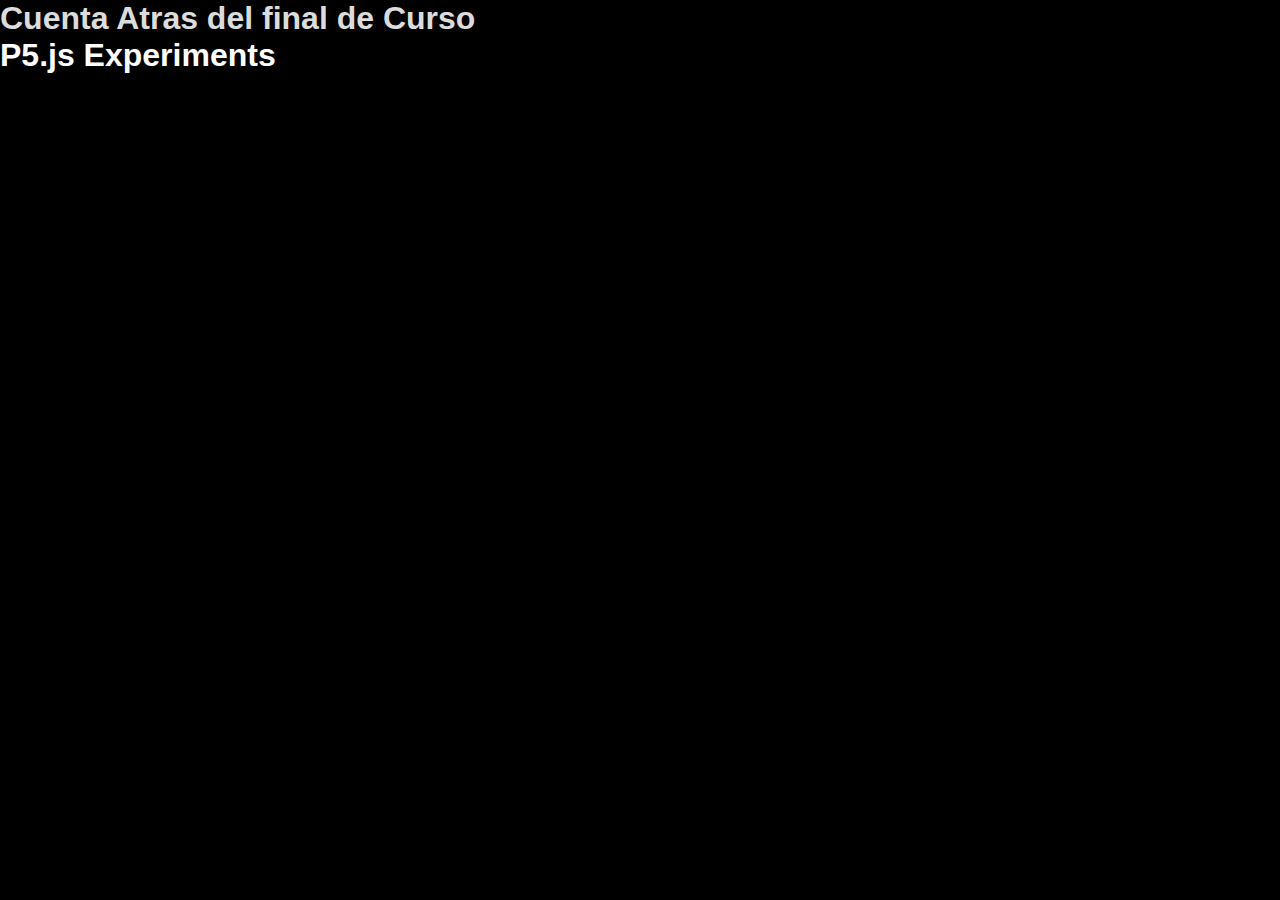
<file: main/index.html>
<!DOCTYPE html>
<html lang="en">
<head>
    <meta charset="UTF-8">
    <meta name="viewport" content="width=device-width, initial-scale=1.0">
    <title>Juanpa Garrido</title>
    <link rel="stylesheet" href="styles.css">
</head>
<body>
    <a href="https://timedown.jpgp.es">
        <h1>Cuenta Atras del final de Curso</h1>
    </a>
    <a href="https://jpgp.es/experiment">
        <h1>P5.js Experiments</h1>
    </a>
</body>
</html>
</file>
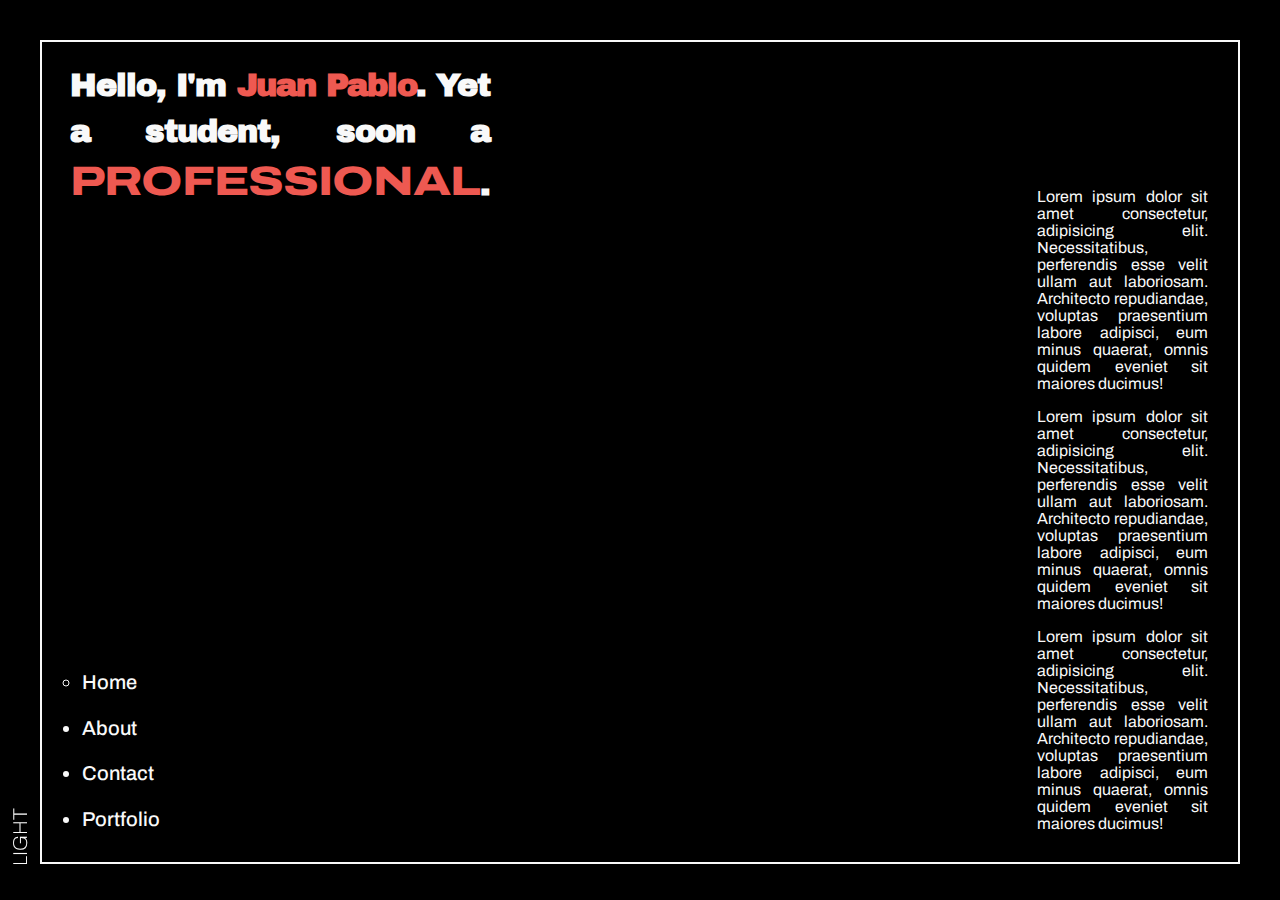
<file: portfolio/index.html>
<!DOCTYPE html>
<html lang="es" data-theme="dark">
<head>
    <meta charset="UTF-8">
    <meta name="viewport" content="width=device-width, initial-scale=1.0">
    <title>Juanpa</title>
    <link rel="stylesheet" href="style.css">

    <link rel="preconnect" href="https://fonts.googleapis.com">
    <link rel="preconnect" href="https://fonts.gstatic.com" crossorigin>
    <link href="https://fonts.googleapis.com/css2?family=Archivo+Black&display=swap" rel="stylesheet">
    <link href="https://fonts.googleapis.com/css2?family=Archivo:ital,wght@0,100;0,200;0,300;0,400;0,500;0,600;0,700;0,800;0,900;1,100;1,200;1,300;1,400;1,500;1,600;1,700;1,800;1,900&display=swap" rel="stylesheet">

    <script src="script.js"></script>
</head>
<body style="margin: 0px;">
    <div id="buttons">
        <li id="toggle" onclick="toggleDarkMode();">DARK</li>
    </div>
    <div id="frame">
        <div id="presentation" style="letter-spacing: -1px; ">
            <h1 id="presentationText">Hello, I'm <span style="color: #EE5951;">Juan Pablo</span>. Yet a student, soon a <span id="PROFESSIONAL">PROFESSIONAL</span>.</h1>
        </div>
        <div id="menu">
            <ul>
                <li onclick="changeActive(0);" id="0">Home</li>
                <li onclick="changeActive(1);" id="1">About</li>
                <li onclick="changeActive(2);" id="2">Contact</li>
                <li onclick="changeActive(3);" id="3">Portfolio</li>
            </ul>
        </div>
        <div id="about">
            <p>Lorem ipsum dolor sit amet consectetur, adipisicing elit. Necessitatibus, perferendis esse velit ullam aut laboriosam. Architecto repudiandae, voluptas praesentium labore adipisci, eum minus quaerat, omnis quidem eveniet sit maiores ducimus!</p>
            <p>Lorem ipsum dolor sit amet consectetur, adipisicing elit. Necessitatibus, perferendis esse velit ullam aut laboriosam. Architecto repudiandae, voluptas praesentium labore adipisci, eum minus quaerat, omnis quidem eveniet sit maiores ducimus!</p>
            <p>Lorem ipsum dolor sit amet consectetur, adipisicing elit. Necessitatibus, perferendis esse velit ullam aut laboriosam. Architecto repudiandae, voluptas praesentium labore adipisci, eum minus quaerat, omnis quidem eveniet sit maiores ducimus!</p>
        </div>
    </div>
    <script src="script.js"></script>
</body>
</html>
</file>
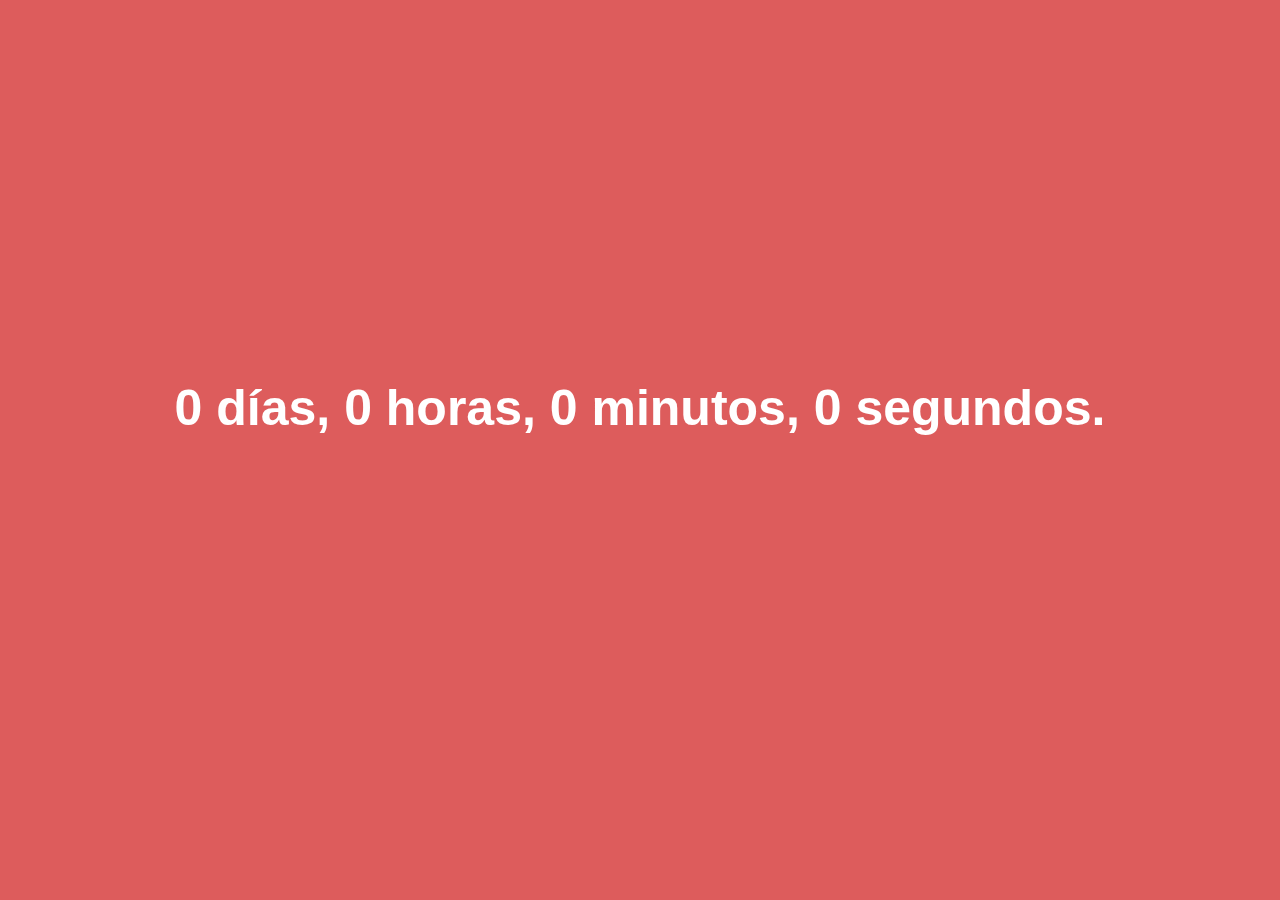
<file: timedown/index.html>
<!DOCTYPE html>
<html lang="es">
<head>
    <meta charset="UTF-8">
    <meta name="viewport" content="width=device-width, initial-scale=1.0">
    <title>Timedown</title>
    <link rel="stylesheet" href="style.css">
</head>
<body>
    <h1 id="left"></h1>
</body>
<script src="script.js"></script>
</html>
</file>
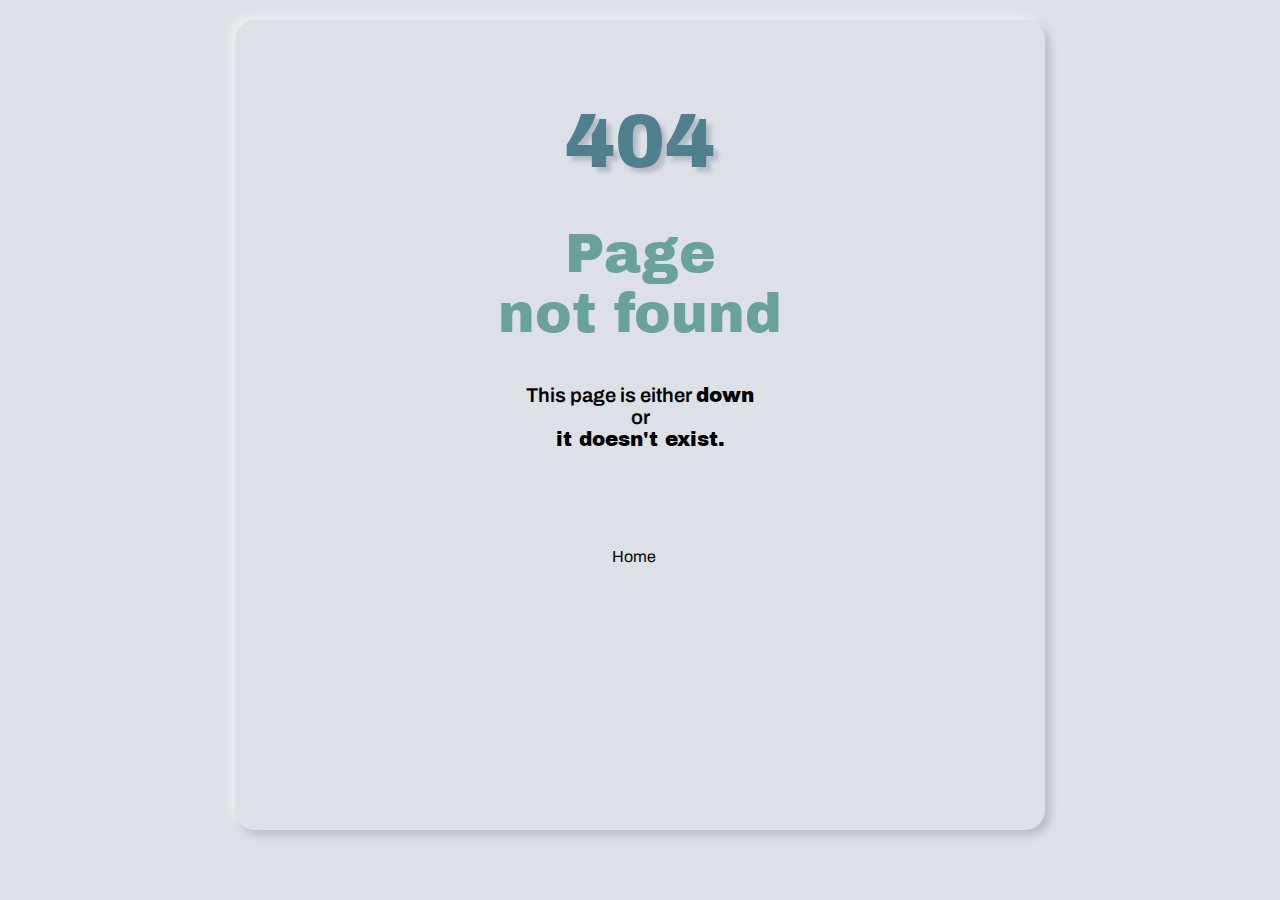
<file: main/404/index.html>
<!DOCTYPE html>
<html lang="es">
<head>
    <meta charset="UTF-8">
    <meta name="viewport" content="width=device-width, initial-scale=1.0">
    <title>Page not found</title>

    <link rel="preconnect" href="https://fonts.googleapis.com">
    <link rel="preconnect" href="https://fonts.gstatic.com" crossorigin>
    <link href="https://fonts.googleapis.com/css2?family=Archivo+Black&display=swap" rel="stylesheet">

    <link rel="preconnect" href="https://fonts.googleapis.com">
    <link rel="preconnect" href="https://fonts.gstatic.com" crossorigin>
    <link href="https://fonts.googleapis.com/css2?family=Archivo:ital,wght@0,100..900;1,100..900&display=swap" rel="stylesheet">
    <style>
        .archivo-black-regular
{
    font-family: "Archivo Black", sans-serif;
    font-weight: 400;
    font-style: normal;
}

.archivo-semibold {
  font-family: "Archivo", sans-serif;
  font-optical-sizing: auto;
  font-weight: 600;
  font-style: normal;
  font-variation-settings:
    "width" 100;
}

h1
{
    margin-top: 10%;
    text-align: center;
    font-size: 75px;
    color: #50808E;
    text-shadow: 5px 5px 4px rgba(94,104,121,0.3);
}

h2
{
    text-align: center;
    font-size: 55px;
    color: #69A297;
    margin: 5%;
}

p
{
    text-align: center;
    font-size: 20px;
}

div
{
    height: 90vh;
    width: 90vh;
    background: #dde1e7;
    border-radius: 20px;
    margin: 20px;
}

.box
{
    box-shadow: -5px -5px 9px rgba(255,255,255,0.45), 5px 5px 9px rgba(94,104,121,0.3);
}

*
{
	margin: 0;
	padding: 0;
	box-sizing: border-box;
}

body
{
    background: #dde1e7;
    display: flex;
    justify-content: center;
    align-items: center;
	overflow: hidden;
	display: flex;
	flex-direction: column;
	align-items: center;
	justify-content: center;
}

.noselect
{
  -webkit-touch-callout: none;
    -webkit-user-select: none;
     -khtml-user-select: none;
       -moz-user-select: none;
        -ms-user-select: none;
            user-select: none;
		-webkit-tap-highlight-color: transparent;
}

button
{
	width: 150px;
	height: 50px;
	cursor: pointer;
	background: #dde1e7;
	margin: 10px;
	border: none;
	border-radius: 10px;
	color: #222;
	font-size: 16px;
    font-family: "Archivo", sans-serif;
    margin-left: 40%;
    margin-top: 10%;
}

button:hover
{
	box-shadow: -5px -5px 9px rgba(255,255,255,0.45), 5px 5px 9px rgba(94,104,121,0.3);
	font-size: 15px;
	transition: 500ms;
}

button:focus
{
	outline: none;
}
.green:hover
{
	font-size: 17px;
}
a
{
    text-decoration: none;
    font-family: "Archivo", sans-serif;
    color: black;
}
    </style>
</head>
<body>
    <div class="box">
        <h1 class="archivo-black-regular">404</h1>
        <h2 class="archivo-black-regular">Page <br> not found</h2>
        <p class="archivo-semibold">This page is either <span class="archivo-black-regular">down</span> <br> or <br> <span class="archivo-black-regular">it doesn't exist.</span></p>
        <button class="noselect green"><a href="https://jpgp.es">Home</a></button>
    </div>
    </body>
</html>
</file>
<file: main/styles.css>
*
{
    margin: 0px;
    padding: 0px;
    border: 0px;
}

body
{
    background-color: black;
}

a
{
    font-family: Arial, Helvetica, sans-serif;
    color: white;
    text-decoration: none;
}
a:hover
{
    color: gainsboro;
}
</file>
<file: portfolio/style.css>
[data-theme="light"]
{
    --color-1:#000000;
    --color-2:#F9F9F9;
}
[data-theme="dark"]
{
    --color-2:#000000;
    --color-1:#F9F9F9;
}

*
{
    user-select: none;
}

html
{
    margin: 0px;
    height: 100%;
}

body
{
    background-color: var(--color-2);
}
#frame
{
    margin: 40px;
    border: 2px solid;
    border-color: var(--color-1);
    width: auto;
    height: calc(100vh - 80px);
    position: relative;
    background: var(--color-2);
    backdrop-filter: blur(3.9px);
    -webkit-backdrop-filter: blur(3.9px);
}
   
#presentation
{
    margin: 20px;
    margin-left: 28px;
    text-align: justify;
}

/* Extra small devices (phones, 600px and down) */
@media only screen and (max-width: 600px)
{
    #presentation
    {
        width: 240px;
        font-size: 10px;
        font-weight: 400;
        line-height: 20px;
    }
    #PROFESSIONAL
    {
        font-size: 24px;
        line-height: 20px;
    }
    #about p
    {
        font-size: 10px;
        width: 90px;
    }
    ul, a
    {
        font-size: 12px;
        line-height: 28px;
    }
}
/* Small devices (portrait tablets and large phones, 600px and up) */
@media only screen and (min-width: 600px)
{
    #presentation
    {
        width: 280px;
        font-size: 12px;
        font-weight: 400;
        line-height: 24px;
    }
    #PROFESSIONAL
    {
        font-size: 27.7px;
        line-height: 30px;
    }
    #about p
    {
        font-size: 12px;
        width: 129px;
    }
    ul, a
    {
        font-size: 14px;
        line-height: 32px;
    }
}
/* Medium devices (landscape tablets, 768px and up) */
@media only screen and (min-width: 768px)
{
    #presentation
    {
        width: 310px;
        font-size: 13px;
        font-weight: 400;
        line-height: 28px;
    }
    #PROFESSIONAL
    {
        font-size: 30.6px;
        line-height: 30px;
    }
    #about p
    {
        font-size: 13px;
        width: 139px;
    }
    ul, a
    {
        font-size: 17px;
        line-height: 36px;
    }
}
/* Large devices (laptops/desktops, 992px and up) */
@media only screen and (min-width: 992px)
{
    #presentation
    {
        width: 350px;
        font-size: 14px;
        font-weight: 400;
        line-height: 28px;
    }
    #PROFESSIONAL
    {
        font-size: 34.4px;
        line-height: 35px;
    }
    #about p
    {
        font-size: 15px;
        width: 160px;
    }
    ul, a
    {
        font-size: 19px;
        line-height: 40px;
    }
}
/* Extra large devices (large laptops and desktops, 1200px and up) */
@media only screen and (min-width: 1200px)
{
    #presentation
    {
        width: 420px;
        font-size: 16px;
        font-weight: 400;
        line-height: 45.40px;
    }
    #PROFESSIONAL
    {
        font-size: 41.1px;
        line-height: 55px;
    }
    #about p
    {
        font-size: 16px;
        width: 171px;
    }
    ul, a
    {
        font-size: 20px;
        line-height: 45.40px;
    }
}

#menu
{
    position: absolute;
    bottom: 0;
}   
ul, a
{
    font-family: 'Archivo', sans-serif;
    font-weight: 100;
    color: var(--color-1);
    text-decoration: none;
    list-style: square;
}
li, a
{
    font-family: 'Archivo', sans-serif;
    cursor: pointer;
    font-weight: 500;
}
#menu li:hover
{
    /*font-size: 25px;*/
    opacity: 75%;
}
#menu li a
{
    display: block;
}

.active
{
    list-style:circle;
}
.nonActive
{
    list-style:outside;
}
#buttons
{
    position: fixed;
    bottom: 0;
    left: 0;
    display: flex;
    flex-direction: column;
    align-items: flex-start;
}

#buttons li
{
    flex-wrap: wrap;
    text-decoration: none;
    padding: 0px;
    margin-bottom: 43px;
    width: 40px;
    transform: rotate(-90deg);
    color: var(--color-1);
    font-size: 20px;
    font-family: 'Archivo', sans-serif;
    font-weight: 100;
    color: var(--color-1);
    text-decoration: none;
    list-style-type: "";
}
#presentationText
{
    color:var(--color-1);
    font-family: 'Archivo Black';
    word-wrap: break-word;
    text-align: justify;
}

@font-face {
    font-family: ArchivoExpanded;
    src: url(assets/fonts/Archivo_Expanded-ExtraBold.ttf);
}
#PROFESSIONAL
{
    font-family: ArchivoExpanded;
    color: #EE5951;
}

#about
{
    margin: 20px;
    margin-right: 30px;
    text-align: justify;
    position: absolute;
    right: 0;
    bottom: 0;
    float: right;
}
#contact
{
    margin: 20px;
    margin-right: 30px;
    text-align: justify;
    position: absolute;
    right: 0;
    bottom: 0;
    width: 14%;
    float: right;
}
#about p
{
    color: var(--color-1);
    font-family: 'Archivo', sans-serif;
    font-weight: 200;
    font-weight: 400;
    margin-bottom: 10px;
}
#links
{
    margin: 0px;
}
#links li
{
    list-style: none;
    text-align: right;
}
</file>
<file: timedown/style.css>
body
{
    background-color: rgb(221, 92, 92);
}
#left
{
    margin-top: 30%;
    text-align: center;
    font-size: 50px;
    font-family: Arial, Helvetica, sans-serif;
    color: white;
}
</file>
